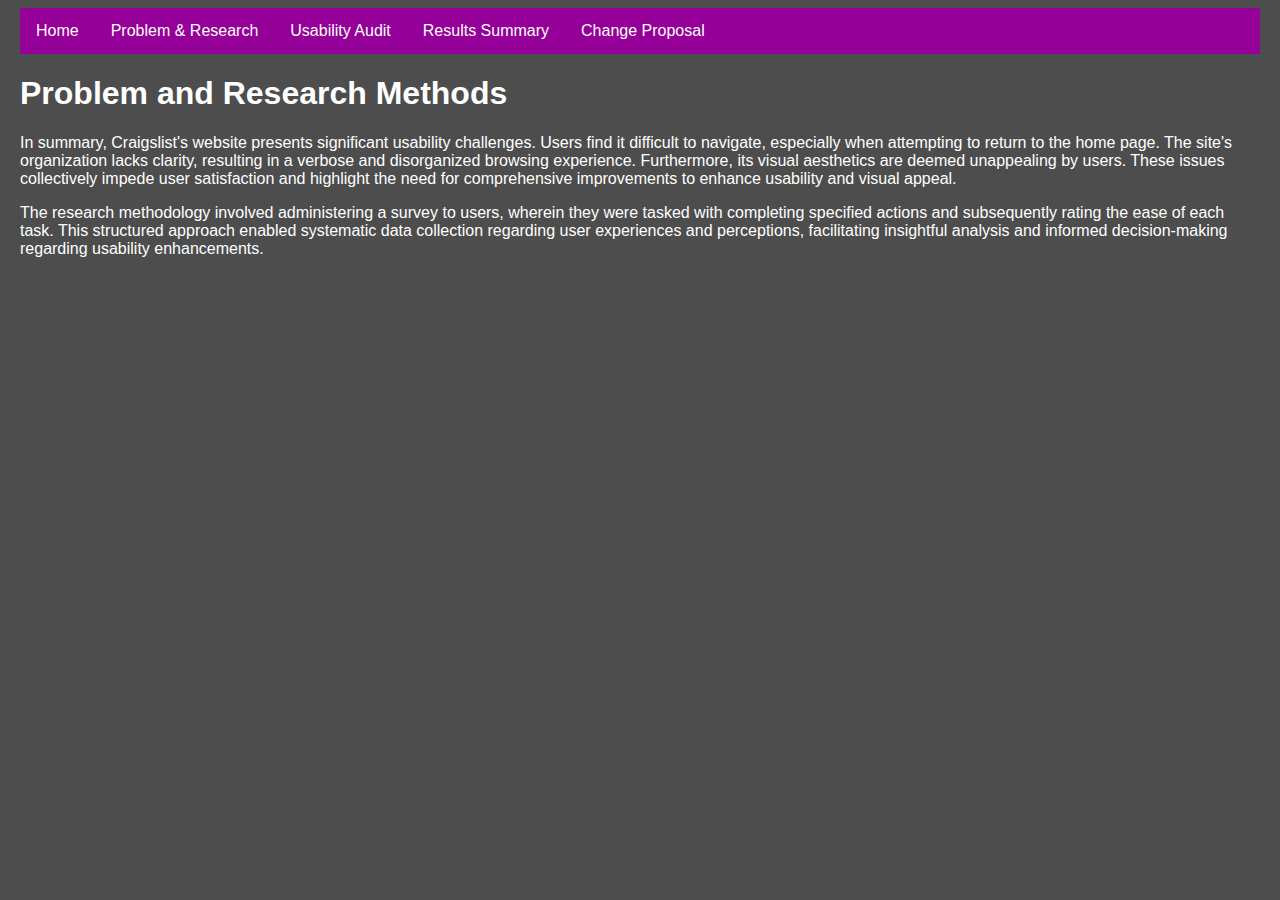
<file: Project2ProblemResearchMethods.html>
<!DOCTYPE html>

<html lang="en">

<head>
    <meta charset="UTF-8">
    <title>Complaints With Craigslist: Problem and Research Methods</title>
    
    <link rel="stylesheet" type="text/css" media="screen" href="./Project2CSS.css">
</head>

<body>
    <nav>
        <ul class="TopNavBar">
            <li><a href="./index.html">Home</a></li>
            <li><a href="./Project2ProblemResearchMethods.html">Problem & Research</a></li>
            <li><a href="./Project2UsabilityAudit.html">Usability Audit</a></li>
            <li><a href="./Project2ResultsSummary.html">Results Summary</a></li>
            <li><a href="./Project2ChangeProposal.html">Change Proposal</a></li>
            
        </ul>
    </nav>

    <h1>Problem and Research Methods</h1>

    <p>In summary, Craigslist's website presents significant usability challenges. Users find it difficult to navigate, especially when attempting to return to the home page. The site's organization lacks clarity, resulting in a verbose and disorganized browsing experience. Furthermore, its visual aesthetics are deemed unappealing by users. These issues collectively impede user satisfaction and highlight the need for comprehensive improvements to enhance usability and visual appeal.</p>
    <p>The research methodology involved administering a survey to users, wherein they were tasked with completing specified actions and subsequently rating the ease of each task. This structured approach enabled systematic data collection regarding user experiences and perceptions, facilitating insightful analysis and informed decision-making regarding usability enhancements.</p>

</body>
</html>
</file>
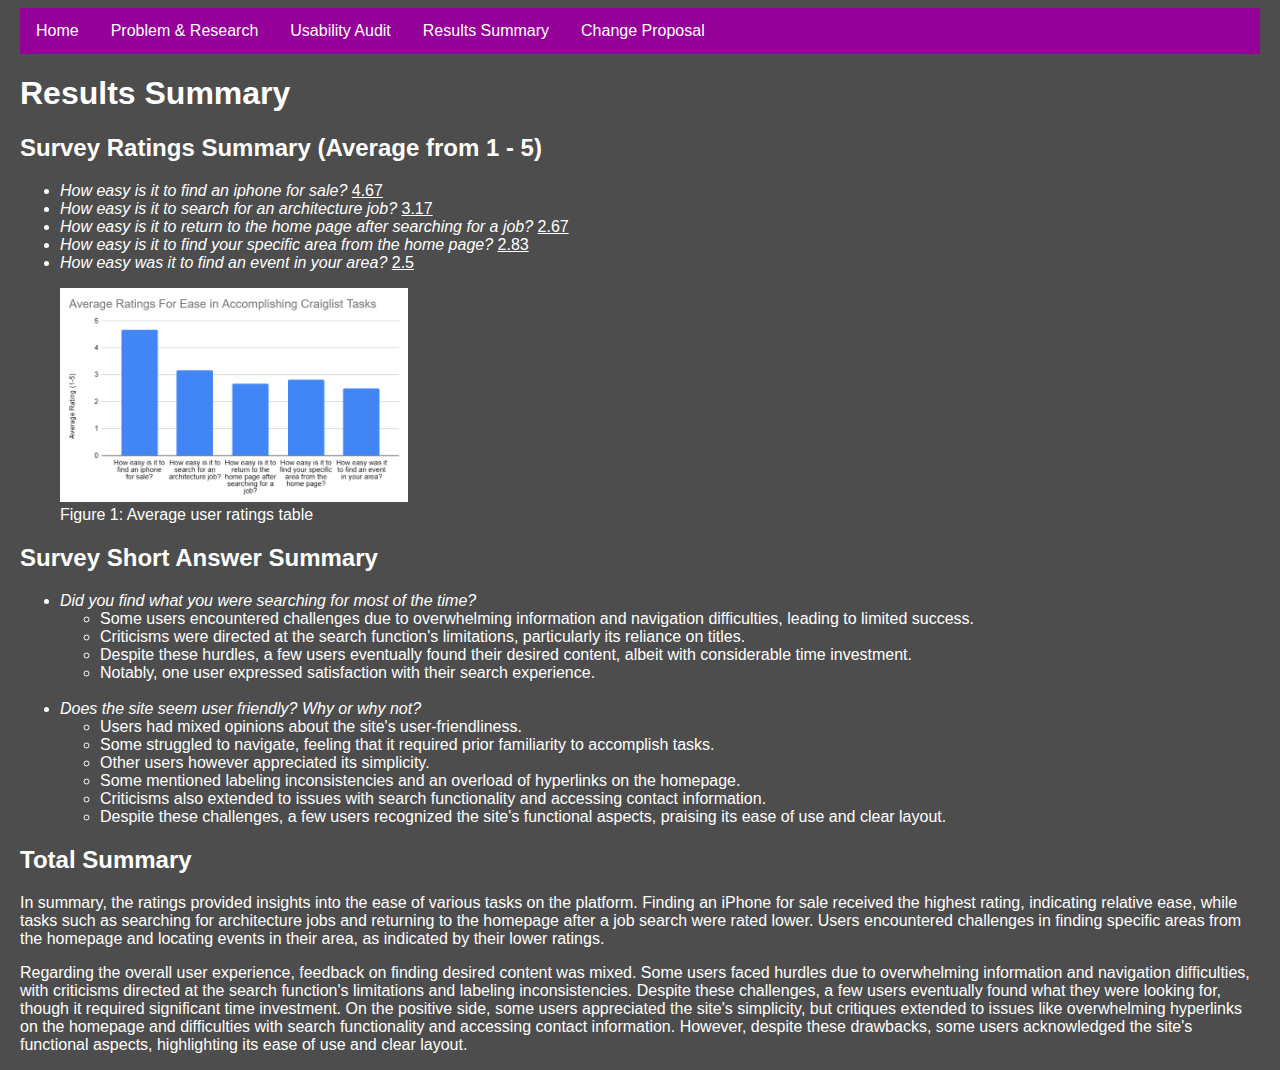
<file: Project2ResultsSummary.html>
<!DOCTYPE html>

<html lang="en">

<head>
    <meta charset="UTF-8">
    <title>Complaints With Craigslist: Results Summary</title>
    
    <link rel="stylesheet" type="text/css" media="screen" href="./Project2CSS.css">
</head>

<body>
    <nav>
        <ul class="TopNavBar">
            <li><a href="./index.html">Home</a></li>
            <li><a href="./Project2ProblemResearchMethods.html">Problem & Research</a></li>
            <li><a href="./Project2UsabilityAudit.html">Usability Audit</a></li>
            <li><a href="./Project2ResultsSummary.html">Results Summary</a></li>
            <li><a href="./Project2ChangeProposal.html">Change Proposal</a></li>
            
        </ul>
    </nav>

    <h1>Results Summary</h1>
    <h2>Survey Ratings Summary (Average from 1 - 5)</h2>
    <ul>
        <li><span class="italic">How easy is it to find an iphone for sale?</span> <span class="underline">4.67</span></li>
        <li><span class="italic">How easy is it to search for an architecture job? </span><span class="underline">3.17</span></li>
        <li><span class="italic">How easy is it to return to the home page after searching for a job? </span><span class="underline">2.67</span></li>
        <li><span class="italic">How easy is it to find your specific area from the home page? </span><span class="underline">2.83</span></li>
        <li><span class="italic">How easy was it to find an event in your area? </span><span class="underline">2.5</span></li>
    </ul>

    <figure>
        <img src="ratings-table.png" alt="Table showing the average ratings from 1 to 5 on how easy it was for surveyees to accomplish each Craigslist task">
        <figcaption>Figure 1: Average user ratings table</figcaption>
    </figure>

    <h2>Survey Short Answer Summary</h2>
    <ul>
        <li>
            <span class="italic">Did you find what you were searching for most of the time?</span>
            <br>
            <ul>
                <li>Some users encountered challenges due to overwhelming information and navigation difficulties, leading to limited success.</li>
                <li>Criticisms were directed at the search function's limitations, particularly its reliance on titles.</li>
                <li>Despite these hurdles, a few users eventually found their desired content, albeit with considerable time investment.</li>
                <li>Notably, one user expressed satisfaction with their search experience.</li>
            </ul>
            <br>
        </li>
        <li>
            <span class="italic">Does the site seem user friendly? Why or why not?</span>
            <ul>
                <li>Users had mixed opinions about the site's user-friendliness.</li>
                <li>Some struggled to navigate, feeling that it required prior familiarity to accomplish tasks.</li>
                <li>Other users however appreciated its simplicity.</li>
                <li>Some mentioned labeling inconsistencies and an overload of hyperlinks on the homepage.</li>
                <li>Criticisms also extended to issues with search functionality and accessing contact information.</li>
                <li>Despite these challenges, a few users recognized the site's functional aspects, praising its ease of use and clear layout.</li>
            </ul>
        </li>
    </ul>

    <h2>Total Summary</h2>
    <p>
        In summary, the ratings provided insights into the ease of various tasks on the platform. Finding an iPhone for sale received the highest rating, indicating relative ease, while tasks such as searching for architecture jobs and returning to the homepage after a job search were rated lower. Users encountered challenges in finding specific areas from the homepage and locating events in their area, as indicated by their lower ratings.
    </p>
    <p>
        Regarding the overall user experience, feedback on finding desired content was mixed. Some users faced hurdles due to overwhelming information and navigation difficulties, with criticisms directed at the search function's limitations and labeling inconsistencies. Despite these challenges, a few users eventually found what they were looking for, though it required significant time investment. On the positive side, some users appreciated the site's simplicity, but critiques extended to issues like overwhelming hyperlinks on the homepage and difficulties with search functionality and accessing contact information. However, despite these drawbacks, some users acknowledged the site's functional aspects, highlighting its ease of use and clear layout.
    </p>


</body>
</html>
</file>
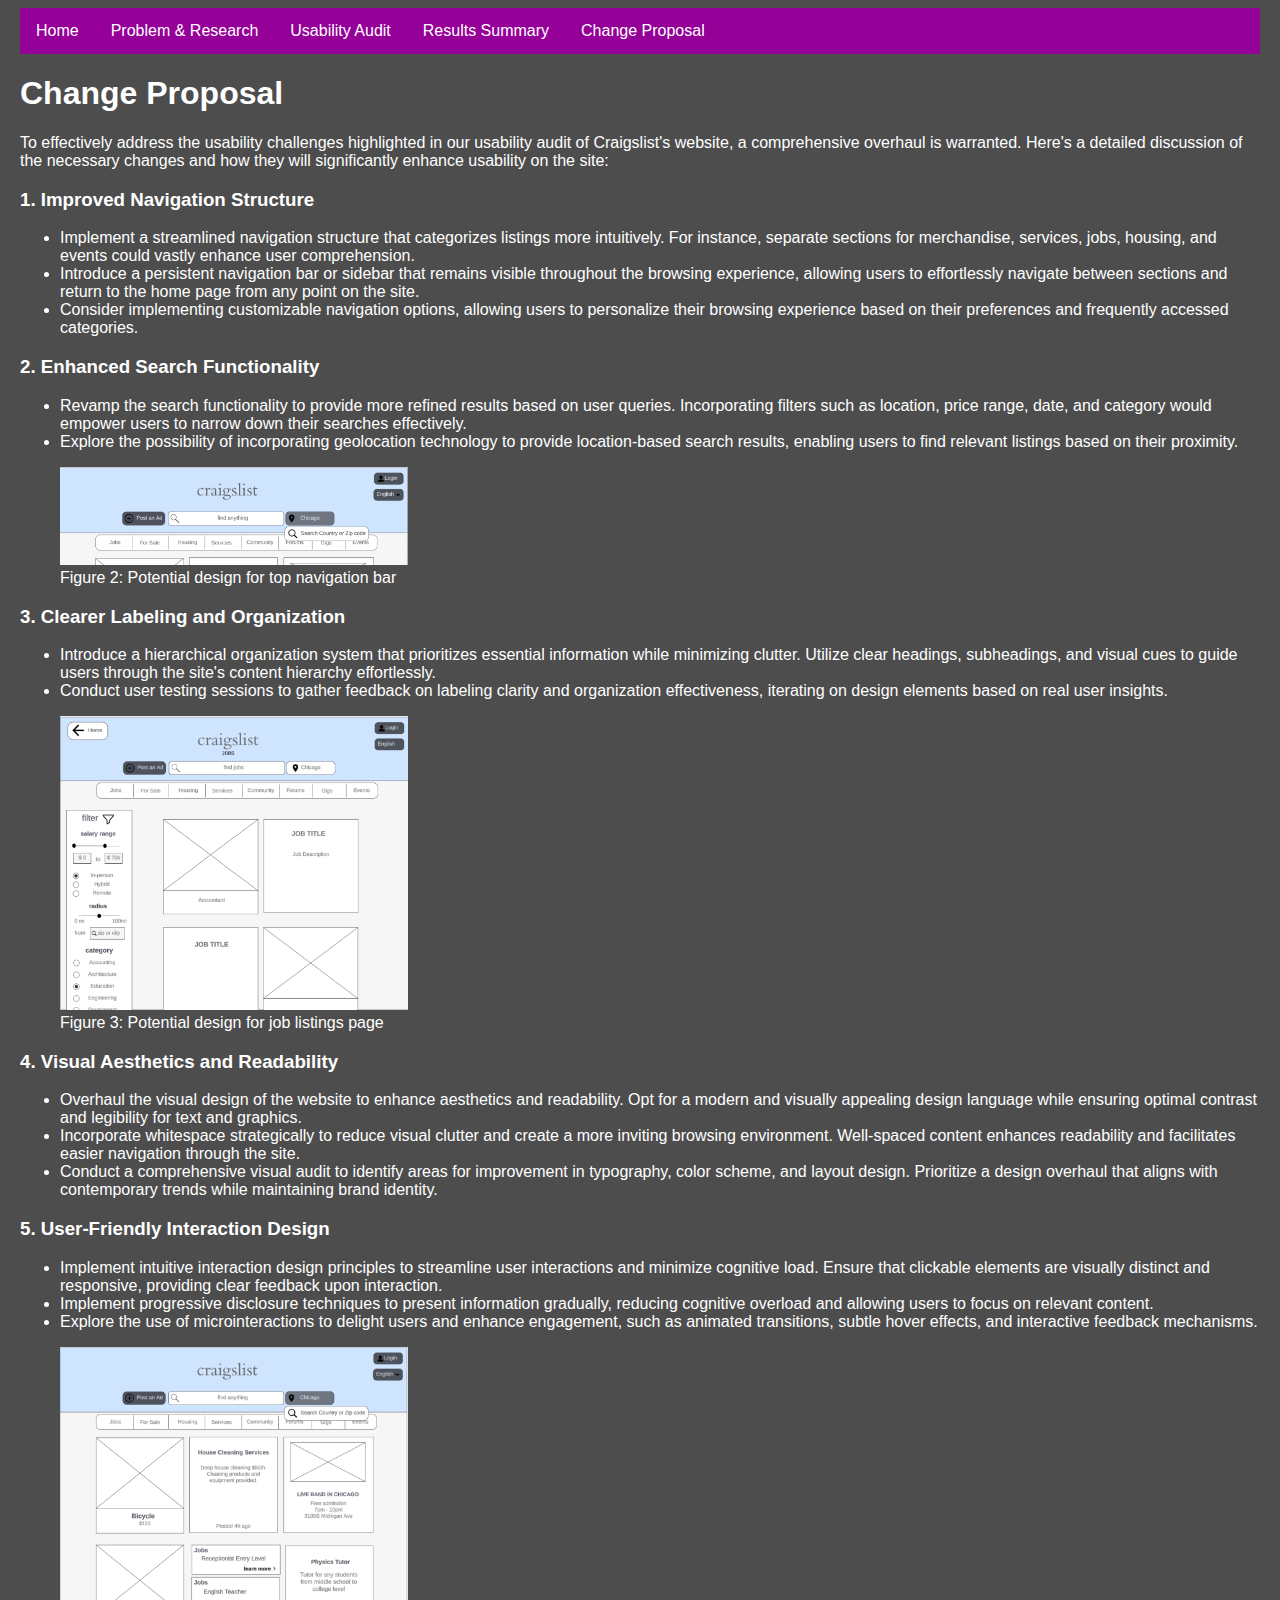
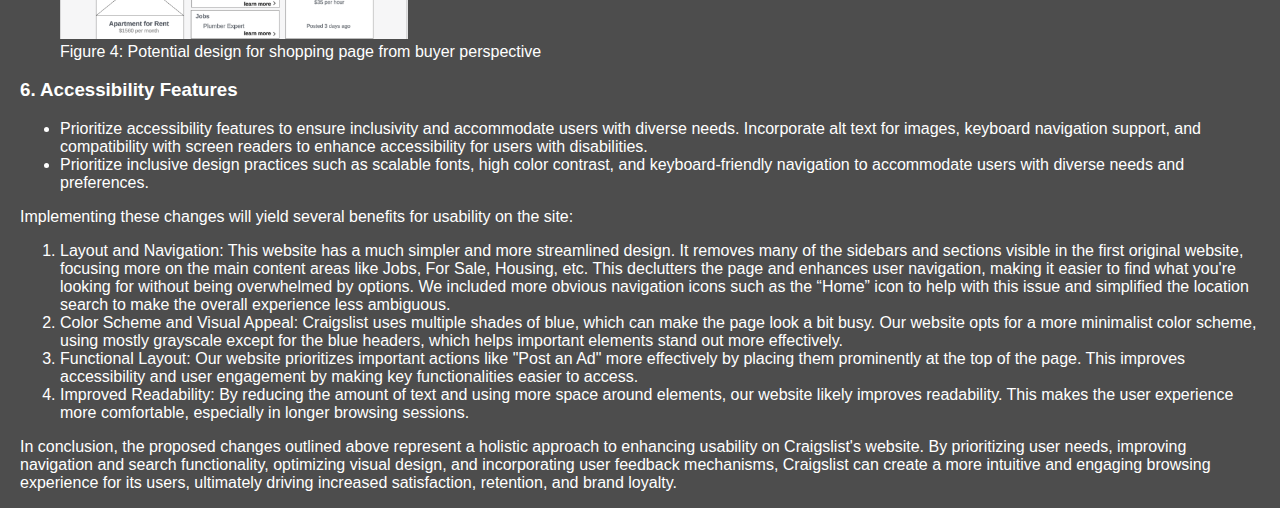
<file: pages/Project2ChangeProposal.html>
<!DOCTYPE html>

<html lang="en">

<head>
    <meta charset="UTF-8">
    <title>Complaints With Craigslist: Change Proposal</title>
    
    <link rel="stylesheet" type="text/css" media="screen" href="../stylings/Project2CSS.css">
</head>

<body>
    <nav>
        <ul class="TopNavBar">
            <li><a href="../index.html">Home</a></li>
            <li><a href="./Project2ProblemResearchMethods.html">Problem & Research</a></li>
            <li><a href="./Project2UsabilityAudit.html">Usability Audit</a></li>
            <li><a href="./Project2ResultsSummary.html">Results Summary</a></li>
            <li><a href="./Project2ChangeProposal.html">Change Proposal</a></li>

        </ul>
    </nav>

    <h1>Change Proposal</h1>

    <p>To effectively address the usability challenges highlighted in our usability audit of Craigslist's website, a comprehensive overhaul is warranted. Here's a detailed discussion of the necessary changes and how they will significantly enhance usability on the site:</p>

    <h3>1. Improved Navigation Structure</h3>

    <ul>
        <li>Implement a streamlined navigation structure that categorizes listings more intuitively. For instance, separate sections for merchandise, services, jobs, housing, and events could vastly enhance user comprehension.</li>
        <li>Introduce a persistent navigation bar or sidebar that remains visible throughout the browsing experience, allowing users to effortlessly navigate between sections and return to the home page from any point on the site.</li>
        <li>Consider implementing customizable navigation options, allowing users to personalize their browsing experience based on their preferences and frequently accessed categories.</li>
        
    </ul>
    <h3>2. Enhanced Search Functionality</h3>
    <ul>
        <li>Revamp the search functionality to provide more refined results based on user queries. Incorporating filters such as location, price range, date, and category would empower users to narrow down their searches effectively.</li>
        <li>Explore the possibility of incorporating geolocation technology to provide location-based search results, enabling users to find relevant listings based on their proximity.</li>
        
    </ul>

    <figure>
        <img src="../imgs/TopBar.png" alt="Image of potential design for top navigation bar">
        <figcaption>Figure 2: Potential design for top navigation bar</figcaption>
    </figure>
    
    <h3>3. Clearer Labeling and Organization</h3>

    <ul>
        <li>Introduce a hierarchical organization system that prioritizes essential information while minimizing clutter. Utilize clear headings, subheadings, and visual cues to guide users through the site's content hierarchy effortlessly.</li>
        <li>Conduct user testing sessions to gather feedback on labeling clarity and organization effectiveness, iterating on design elements based on real user insights.</li>
        
        
    </ul>

    <figure>
        <img src="../imgs/JobPage.png" alt="Image of potential design for job listings page">
        <figcaption>Figure 3: Potential design for job listings page</figcaption>
    </figure>

    <h3>4. Visual Aesthetics and Readability</h3>

    <ul>
        <li>Overhaul the visual design of the website to enhance aesthetics and readability. Opt for a modern and visually appealing design language while ensuring optimal contrast and legibility for text and graphics.</li>
        <li>Incorporate whitespace strategically to reduce visual clutter and create a more inviting browsing environment. Well-spaced content enhances readability and facilitates easier navigation through the site.</li>
        <li>Conduct a comprehensive visual audit to identify areas for improvement in typography, color scheme, and layout design. Prioritize a design overhaul that aligns with contemporary trends while maintaining brand identity.</li>
        
    </ul>

    <h3>5. User-Friendly Interaction Design</h3>

    <ul>
        <li>Implement intuitive interaction design principles to streamline user interactions and minimize cognitive load. Ensure that clickable elements are visually distinct and responsive, providing clear feedback upon interaction.</li>
        
        <li>Implement progressive disclosure techniques to present information gradually, reducing cognitive overload and allowing users to focus on relevant content.</li>
        <li>Explore the use of microinteractions to delight users and enhance engagement, such as animated transitions, subtle hover effects, and interactive feedback mechanisms.</li>
        
    </ul>

    <figure>
        <img src="../imgs/BuyerPage.png" alt="Image of potential design for shopping page from buyer perspective">
        <figcaption>Figure 4: Potential design for shopping page from buyer perspective</figcaption>
    </figure>

    <h3>6. Accessibility Features</h3>

    <ul>
        <li>Prioritize accessibility features to ensure inclusivity and accommodate users with diverse needs. Incorporate alt text for images, keyboard navigation support, and compatibility with screen readers to enhance accessibility for users with disabilities.</li>
        
        <li>Prioritize inclusive design practices such as scalable fonts, high color contrast, and keyboard-friendly navigation to accommodate users with diverse needs and preferences.</li>
        
    </ul>

    <p>Implementing these changes will yield several benefits for usability on the site:</p>

    <ol>
        <li>Layout and Navigation: This website has a much simpler and more streamlined design. It removes many of the sidebars and sections visible in the first original website, focusing more on the main content areas like Jobs, For Sale, Housing, etc. This declutters the page and enhances user navigation, making it easier to find what you're looking for without being overwhelmed by options. We included more obvious navigation icons such as the “Home” icon to help with this issue and simplified the location search to make the overall experience less ambiguous.</li>
        <li>Color Scheme and Visual Appeal: Craigslist uses multiple shades of blue, which can make the page look a bit busy. Our website opts for a more minimalist color scheme, using mostly grayscale except for the blue headers, which helps important elements stand out more effectively.</li>
        <li>Functional Layout: Our website prioritizes important actions like "Post an Ad" more effectively by placing them prominently at the top of the page. This improves accessibility and user engagement by making key functionalities easier to access.</li>
        <li>Improved Readability: By reducing the amount of text and using more space around elements, our website likely improves readability. This makes the user experience more comfortable, especially in longer browsing sessions.</li>
        
    </ol>

    <p>In conclusion, the proposed changes outlined above represent a holistic approach to enhancing usability on Craigslist's website. By prioritizing user needs, improving navigation and search functionality, optimizing visual design, and incorporating user feedback mechanisms, Craigslist can create a more intuitive and engaging browsing experience for its users, ultimately driving increased satisfaction, retention, and brand loyalty.</p>
    
</body>
</html>
</file>
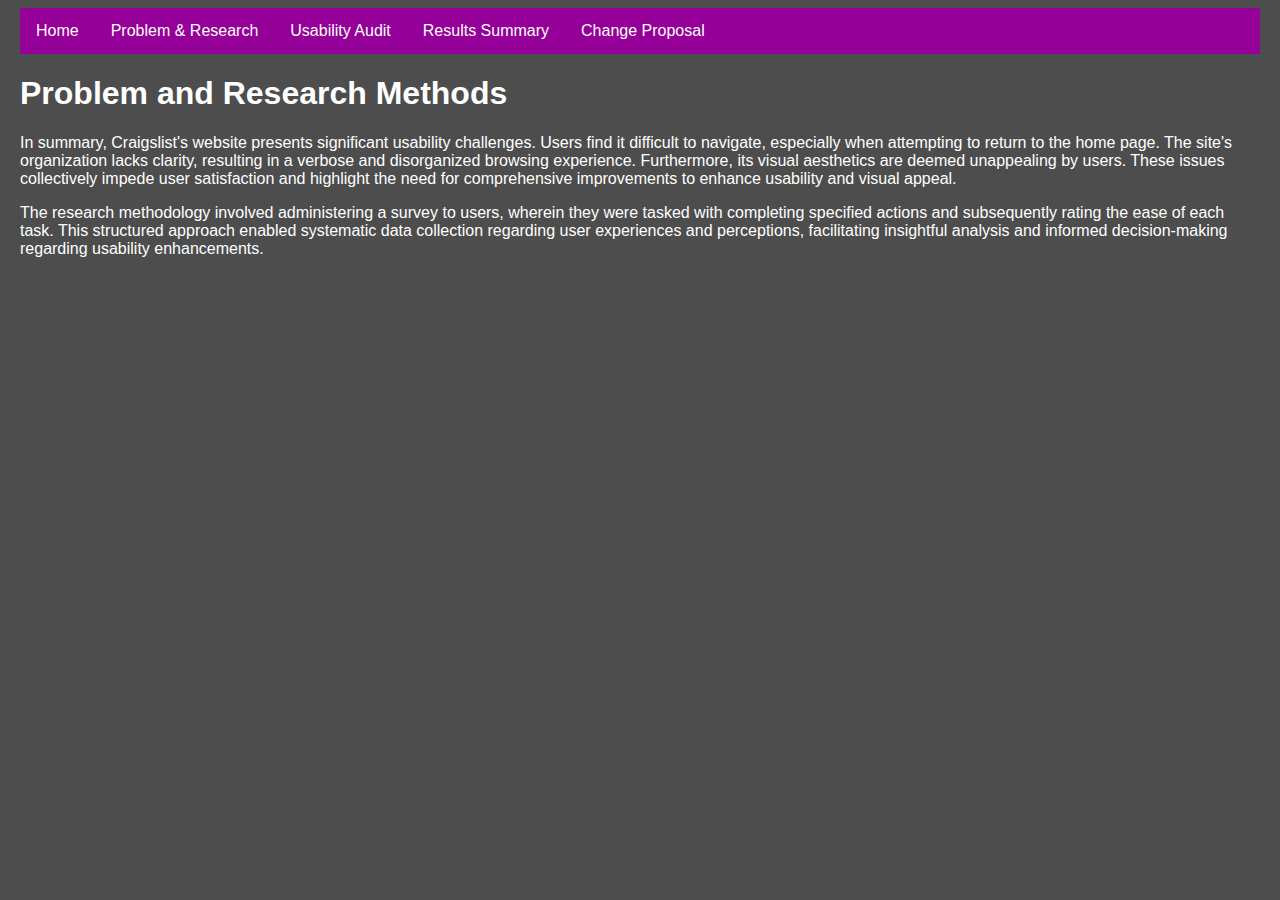
<file: pages/Project2ProblemResearchMethods.html>
<!DOCTYPE html>

<html lang="en">

<head>
    <meta charset="UTF-8">
    <title>Complaints With Craigslist: Problem and Research Methods</title>
    
    <link rel="stylesheet" type="text/css" media="screen" href="../stylings/Project2CSS.css">
</head>

<body>
    <nav>
        <ul class="TopNavBar">
            <li><a href="../index.html">Home</a></li>
            <li><a href="./Project2ProblemResearchMethods.html">Problem & Research</a></li>
            <li><a href="./Project2UsabilityAudit.html">Usability Audit</a></li>
            <li><a href="./Project2ResultsSummary.html">Results Summary</a></li>
            <li><a href="./Project2ChangeProposal.html">Change Proposal</a></li>
            
        </ul>
    </nav>

    <h1>Problem and Research Methods</h1>

    <p>In summary, Craigslist's website presents significant usability challenges. Users find it difficult to navigate, especially when attempting to return to the home page. The site's organization lacks clarity, resulting in a verbose and disorganized browsing experience. Furthermore, its visual aesthetics are deemed unappealing by users. These issues collectively impede user satisfaction and highlight the need for comprehensive improvements to enhance usability and visual appeal.</p>
    <p>The research methodology involved administering a survey to users, wherein they were tasked with completing specified actions and subsequently rating the ease of each task. This structured approach enabled systematic data collection regarding user experiences and perceptions, facilitating insightful analysis and informed decision-making regarding usability enhancements.</p>

</body>
</html>
</file>
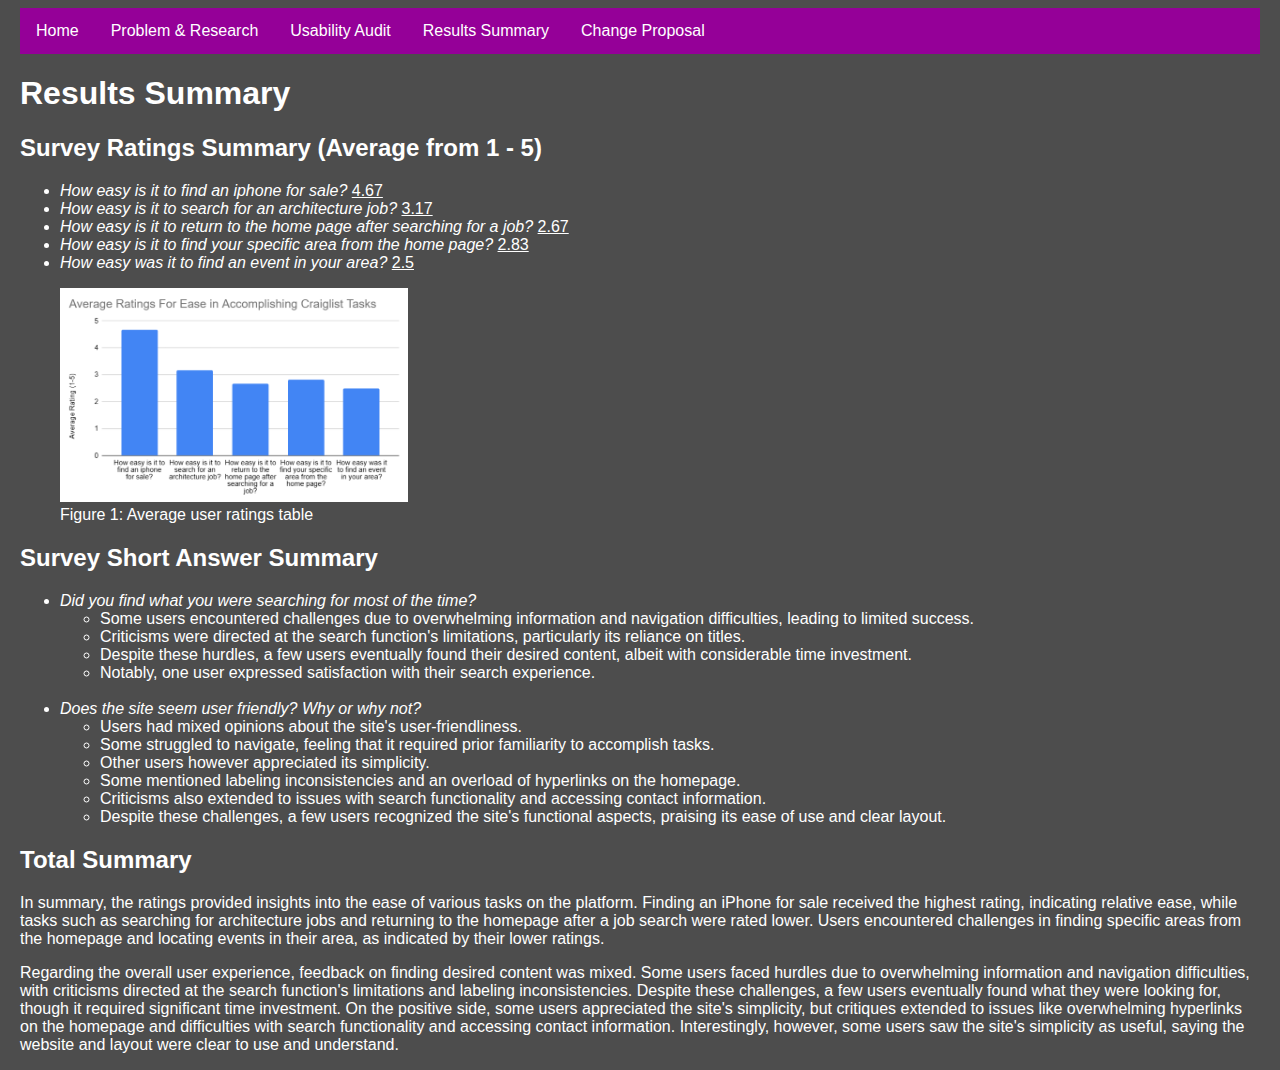
<file: pages/Project2ResultsSummary.html>
<!DOCTYPE html>

<html lang="en">

<head>
    <meta charset="UTF-8">
    <title>Complaints With Craigslist: Results Summary</title>
    
    <link rel="stylesheet" type="text/css" media="screen" href="../stylings/Project2CSS.css">
</head>

<body>
    <nav>
        <ul class="TopNavBar">
            <li><a href="../index.html">Home</a></li>
            <li><a href="./Project2ProblemResearchMethods.html">Problem & Research</a></li>
            <li><a href="./Project2UsabilityAudit.html">Usability Audit</a></li>
            <li><a href="./Project2ResultsSummary.html">Results Summary</a></li>
            <li><a href="./Project2ChangeProposal.html">Change Proposal</a></li>
            
        </ul>
    </nav>

    <h1>Results Summary</h1>
    <h2>Survey Ratings Summary (Average from 1 - 5)</h2>
    <ul>
        <li><span class="italic">How easy is it to find an iphone for sale?</span> <span class="underline">4.67</span></li>
        <li><span class="italic">How easy is it to search for an architecture job? </span><span class="underline">3.17</span></li>
        <li><span class="italic">How easy is it to return to the home page after searching for a job? </span><span class="underline">2.67</span></li>
        <li><span class="italic">How easy is it to find your specific area from the home page? </span><span class="underline">2.83</span></li>
        <li><span class="italic">How easy was it to find an event in your area? </span><span class="underline">2.5</span></li>
    </ul>

    <figure>
        <img src="../imgs/ratings-table.png" alt="Table showing the average ratings from 1 to 5 on how easy it was for surveyees to accomplish each Craigslist task">
        <figcaption>Figure 1: Average user ratings table</figcaption>
    </figure>

    <h2>Survey Short Answer Summary</h2>
    <ul>
        <li>
            <span class="italic">Did you find what you were searching for most of the time?</span>
            <br>
            <ul>
                <li>Some users encountered challenges due to overwhelming information and navigation difficulties, leading to limited success.</li>
                <li>Criticisms were directed at the search function's limitations, particularly its reliance on titles.</li>
                <li>Despite these hurdles, a few users eventually found their desired content, albeit with considerable time investment.</li>
                <li>Notably, one user expressed satisfaction with their search experience.</li>
            </ul>
            <br>
        </li>
        <li>
            <span class="italic">Does the site seem user friendly? Why or why not?</span>
            <ul>
                <li>Users had mixed opinions about the site's user-friendliness.</li>
                <li>Some struggled to navigate, feeling that it required prior familiarity to accomplish tasks.</li>
                <li>Other users however appreciated its simplicity.</li>
                <li>Some mentioned labeling inconsistencies and an overload of hyperlinks on the homepage.</li>
                <li>Criticisms also extended to issues with search functionality and accessing contact information.</li>
                <li>Despite these challenges, a few users recognized the site's functional aspects, praising its ease of use and clear layout.</li>
            </ul>
        </li>
    </ul>

    <h2>Total Summary</h2>
    <p>
        In summary, the ratings provided insights into the ease of various tasks on the platform. Finding an iPhone for sale received the highest rating, indicating relative ease, while tasks such as searching for architecture jobs and returning to the homepage after a job search were rated lower. Users encountered challenges in finding specific areas from the homepage and locating events in their area, as indicated by their lower ratings.
    </p>
    <p>
        Regarding the overall user experience, feedback on finding desired content was mixed. Some users faced hurdles due to overwhelming information and navigation difficulties, with criticisms directed at the search function's limitations and labeling inconsistencies. Despite these challenges, a few users eventually found what they were looking for, though it required significant time investment. On the positive side, some users appreciated the site's simplicity, but critiques extended to issues like overwhelming hyperlinks on the homepage and difficulties with search functionality and accessing contact information. Interestingly, however, some users saw the site's simplicity as useful, saying the website and layout were clear to use and understand.
    </p>


</body>
</html>
</file>
<file: Project2CSS.css>
html {
    background-color: rgb(77, 77, 77);
    font-family: "Source Sans Pro",sans-serif;
}

body {
    margin-left: 20px;
    margin-right: 20px; 
    color: white;

    .bulletList {
        font-size: 16px;
    }

    .nestedList {
        font-size: small;
    }

    .l1 {
        font-size: small;
        margin-left: 22px;
        margin-right: 22px;
    }
}

figure > img {
    width: 30%;
    margin-left: -50px;
}


.bold {
    font-weight: bold;
}

.italic {
    font-style: italic;
}

.underline {
    text-decoration: underline;
}


.content {
    margin-left: 200px;
    padding-top: 80px;
}

.caption {
    margin-left: 50px;
}

img {
    position:relative;
    left: 50px;
}

/*Nav bar CSS*/
nav {
    /* CSS to style the nav bar*/
    .TopNavBar {
        list-style-type: none;
        margin: 0;
        padding: 0;
        overflow: hidden;
        background-color: #950098; /* background color of the navigation bar */
    }

    .TopNavBar > li {
        float: left; /*float left*/
    }

    .TopNavBar > li a { /*centering the text and coloring box*/
        display: block;
        color: white;
        text-align: center;
        padding: 14px 16px;
        text-decoration: none; 
    }

    .TopNavBar > li a:hover {
        background-color: #6a006c; /* background color when hovering over a link */
    }
}
</file>
<file: stylings/Project2CSS.css>
html {
    background-color: rgb(77, 77, 77);
    font-family: "Source Sans Pro",sans-serif;
}

body {
    margin-left: 20px;
    margin-right: 20px; 
    color: white;

    .bulletList {
        font-size: 16px;
    }

    .nestedList {
        font-size: small;
    }

    .l1 {
        font-size: small;
        margin-left: 22px;
        margin-right: 22px;
    }
}

figure > img {
    width: 30%;
    margin-left: -50px;
}


.bold {
    font-weight: bold;
}

.italic {
    font-style: italic;
}

.underline {
    text-decoration: underline;
}


.content {
    margin-left: 200px;
    padding-top: 80px;
}

.caption {
    margin-left: 50px;
}

img {
    position:relative;
    left: 50px;
}

a {
    color: #e627ea;
}

/*Nav bar CSS*/
nav {
    /* CSS to style the nav bar*/
    .TopNavBar {
        list-style-type: none;
        margin: 0;
        padding: 0;
        overflow: hidden;
        background-color: #950098; /* background color of the navigation bar */
    }

    .TopNavBar > li {
        float: left; /*float left*/
    }

    .TopNavBar > li a { /*centering the text and coloring box*/
        display: block;
        color: white;
        text-align: center;
        padding: 14px 16px;
        text-decoration: none; 
    }

    .TopNavBar > li a:hover {
        background-color: #6a006c; /* background color when hovering over a link */
    }
}
</file>
